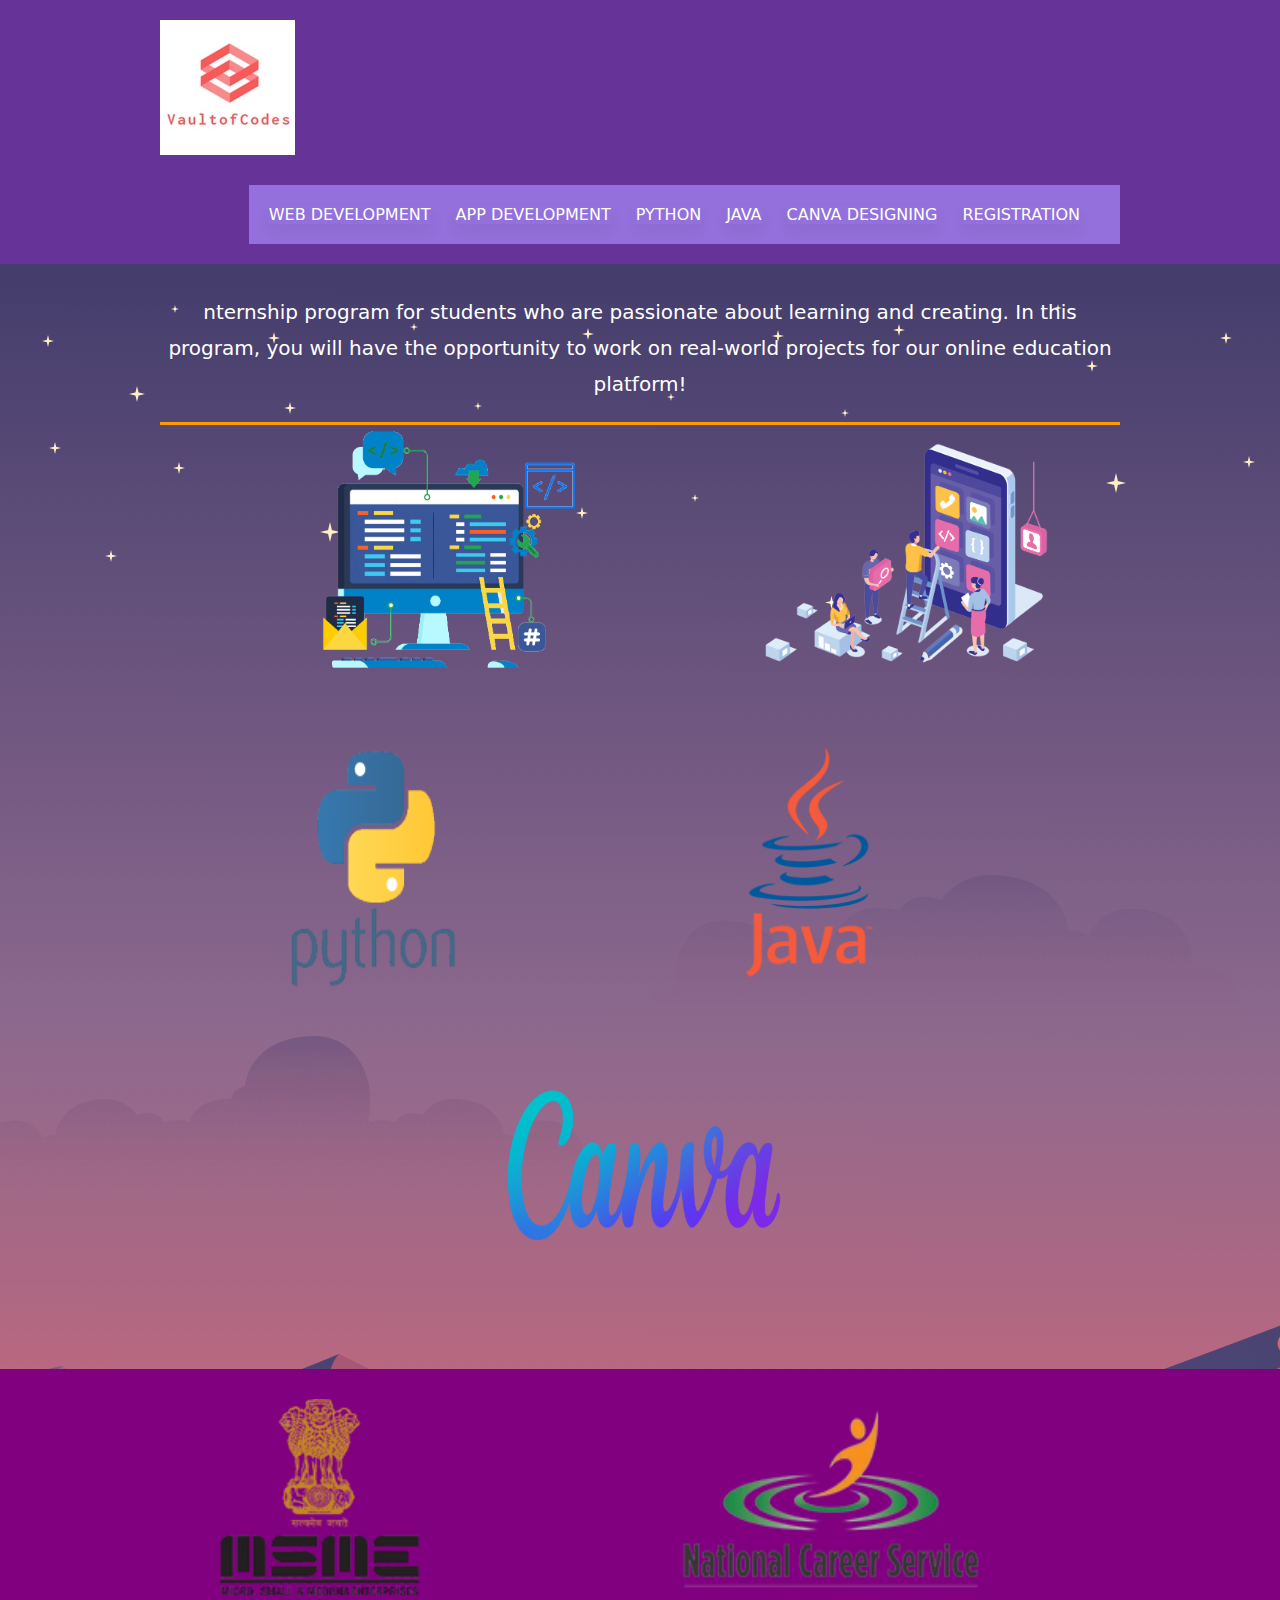
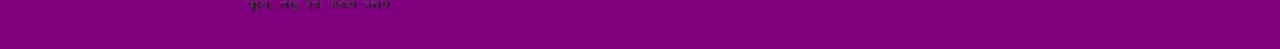
<file: Task3/index.html>
<!DOCTYPE html>
<html lang="en" dir="ltr">

<head>
	
	<title>INTERNSHIPS</title>
	<meta charset="UTF-8">
	<link rel="stylesheet" href="styles/layout.css" type="text/css">
</head>

<body>
	<div class="wrapper row1">

		<header id="header" class="clear">
			<div id="hgroup">
				<h1><a href="index.html"><img src="vault/Untitled_5.avif"/></a></h1>
			</div>
			<nav>
				<ul>
					<li><a href="webdev.html">Web Development</a></li>
					<li><a href="appdev.html">App Development</a></li>
					<li><a href="python.html">Python</a></li>
					<li><a href="java.html">Java</a></li>
					<li><a href="https://forms.gle/3qeL2HymFv1xSBQRA">Canva Designing</a></li>
					<li class="last">
        				<li><a href="formpage.html">Registration</a></li>
        			</li>
				</ul>
			</nav>
		</header>
	</div>
	<div class="wrapper row2">
		<div id="container" class="clear">
			<section id="subtitle">
				<p>nternship program for students who are passionate about learning and creating. In this program, you will have the opportunity to work on real-world projects for our online education platform!</p>
			</section>
			<div id="homepage">
				<section id="latest">
					<article>
						<figure>
							<ul>
								<li class="one_third">
									<a href="webdev.html" >
										<img src="vault/b1.3.gif" width="350" height="250" alt="" hspace="10">
									</a></li>
								<li class="two_third">
									<a href="appdev.html">
										<img src="vault/mobile-app-development-technologies.png" width="300" height="250" alt="" hspace="100">
									</a>
								</li>
<br>
								<li class="three_third">
									<a href="python.html" >
										<img src="vault/Python-Logo-PNG-Image.png.crdownload" width="400" height="250" alt="" hspace="10">
									</a>
								</li>
							</ul>
							<ul>
								<li class="two_third">
									<a href="java.html">
										<img src="vault/b82aa7ac3f736dd78570dd3fa3fa9e24-java-programming-language-icon-by-vexels.png" width="250" height="250" alt="" hspace="100">
									</a></li>
								<li class="three_third">
									<a href="https://forms.gle/3qeL2HymFv1xSBQRA">
										<img src="vault/Canva-logo.png" width="300" height="220" alt="" hspace="10">
									</a>
								</li>
								
							</ul>
						</figure>
					</article>
				</section>
			</div>
		</div>
	</div>
	<div class="wrapper row3">
		<footer id="footer" class="clear">	
		<li class="three_third">
			<img src="vault/png-transparent-ministry-of-micro-small-and-medium-enterprises-government-of-india-industry-small-business-india-removebg-preview.avif" width="300" height="220" alt="" hspace="10">
		</li>
		<li class="two_third">
			<img src="vault/NCS-Logo-removebg-preview.avif" width="300" height="200" alt="" hspace="10">
		</li>
		</footer>
	</div>
</body>

</html>
</file>
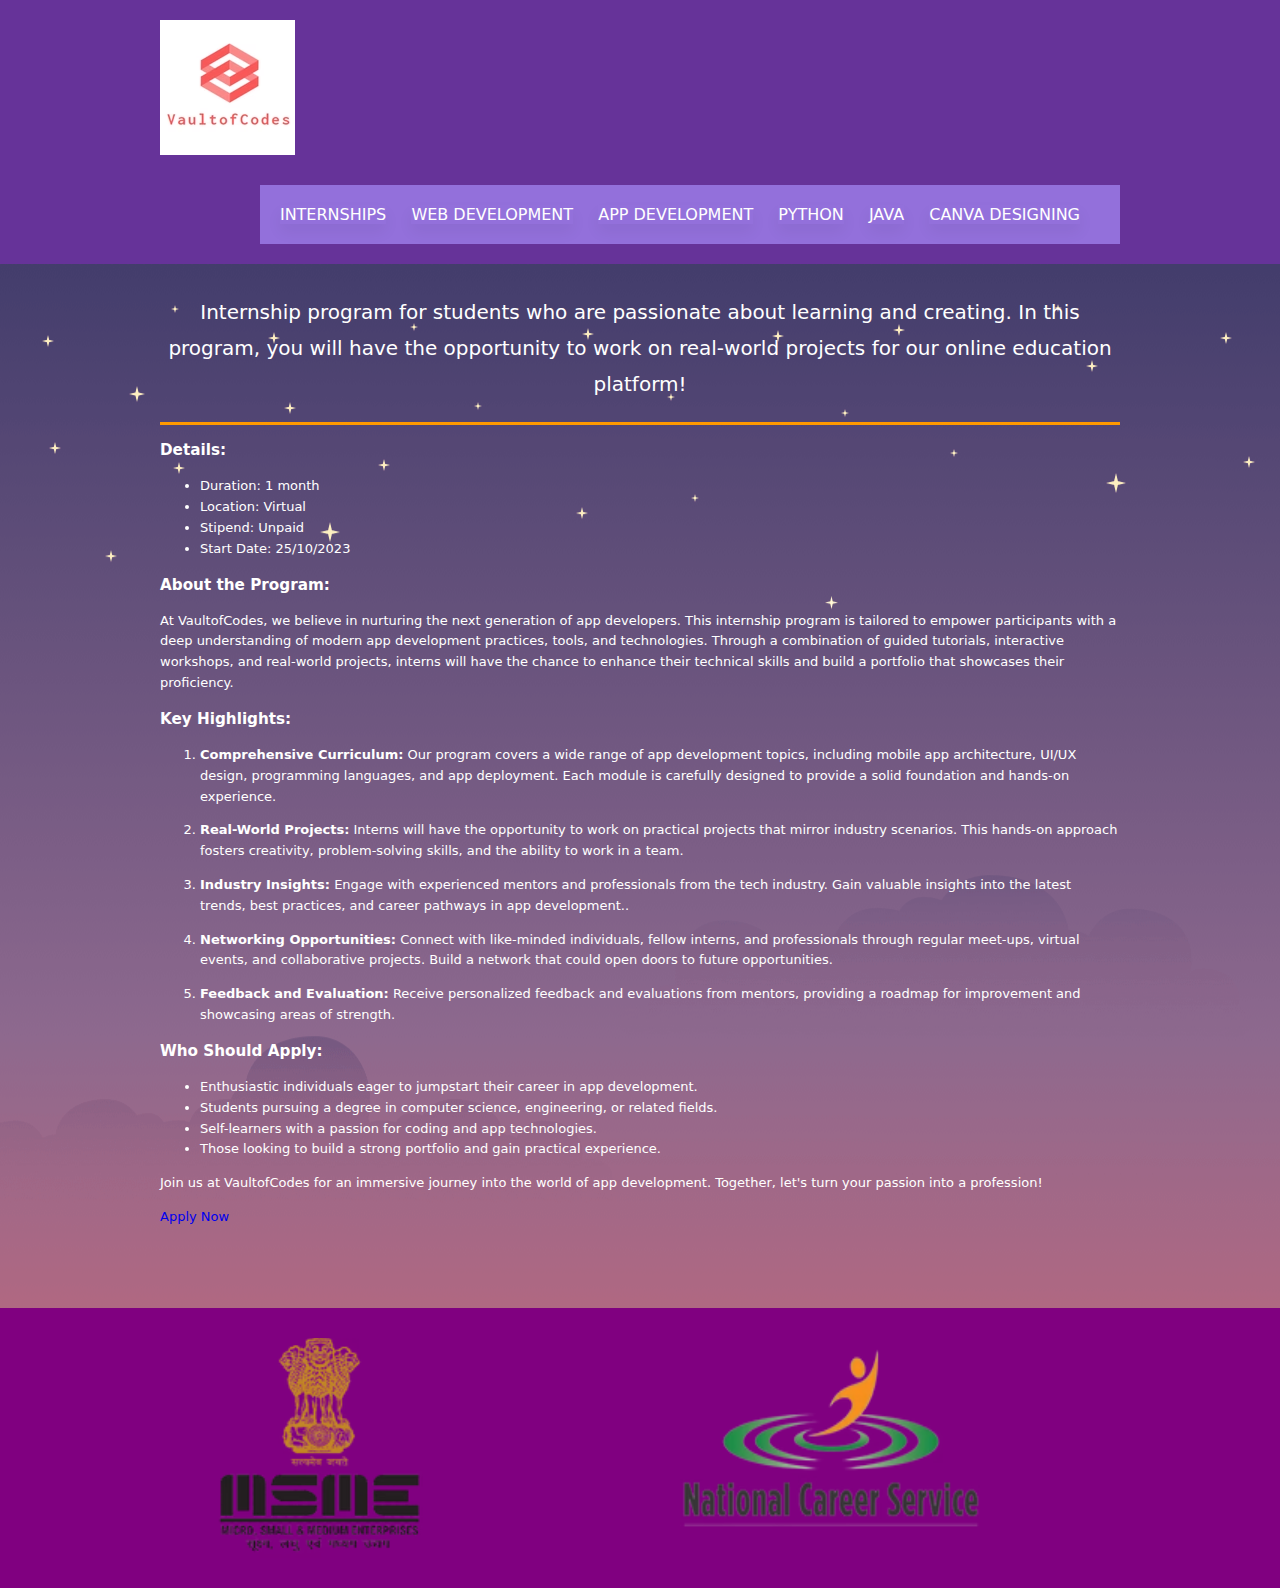
<file: Task3/appdev.html>
<!DOCTYPE html>
<html lang="en" dir="ltr">

<head>
	
	<title>INTERNSHIPS</title>
	<meta charset="UTF-8">
	<link rel="stylesheet" href="styles/layout.css" type="text/css">
</head>

<body>
	<div class="wrapper row1">

		<header id="header" class="clear">
			<div id="hgroup">
				<h1><a href="index.html"><img src="vault/Untitled_5.avif"/></a></h1>
			</div>
			<nav>
				<ul>
					<li><a href="index.html">Internships</a></li>
					<li><a href="webdev.html">Web Development</a></li>
					<li><a href="appdev.html">App Development</a></li>
					<li><a href="python.html">Python</a></li>
					<li><a href="java.html">Java</a></li>
					<li class="last">
        				<li><a href="https://forms.gle/3qeL2HymFv1xSBQRA">Canva Designing</a></li>
        				</li>
				</ul>
			</nav>
		</header>
	</div>
	<div class="wrapper row2">
		<div id="container" class="clear">
			<section id="subtitle">
				<p>Internship program for students who are passionate about learning and creating. In this program, you will have the opportunity to work on real-world projects for our online education platform!</p>
			</section>
			<div id="homepage">
				<section id="latest">
				<article>
					<h3><strong>Details:</strong></h3>
					<ul>
						<li>Duration: 1 month</li>
						<li>Location: Virtual</li>
						<li>Stipend: Unpaid</li>
						<li>Start Date: 25/10/2023﻿</li>
					</ul>
					<h3><strong>About the Program: </strong></h3>
<p>At VaultofCodes, we believe in nurturing the next generation of app developers. This internship program is tailored to empower participants with a deep understanding of modern app development practices, tools, and technologies. Through a combination of guided tutorials, interactive workshops, and real-world projects, interns will have the chance to enhance their technical skills and build a portfolio that showcases their proficiency.</p>
					<h3><strong>Key Highlights:</strong></h3>
					<ol>
						<li>
						<p><strong>Comprehensive Curriculum:</strong> Our program covers a wide range of app development topics, including mobile app architecture, UI/UX design, programming languages, and app deployment. Each module is carefully designed to provide a solid foundation and hands-on experience.</p></li>
						<li>
						<p><strong>Real-World Projects:</strong> Interns will have the opportunity to work on practical projects that mirror industry scenarios. This hands-on approach fosters creativity, problem-solving skills, and the ability to work in a team.</p></li>
						<li>
						<p><strong>Industry Insights:</strong> Engage with experienced mentors and professionals from the tech industry. Gain valuable insights into the latest trends, best practices, and career pathways in app development..</p></li>
						<li>
						<p><strong>Networking Opportunities:</strong> Connect with like-minded individuals, fellow interns, and professionals through regular meet-ups, virtual events, and collaborative projects. Build a network that could open doors to future opportunities.</p></li>
						<li>
						<p><strong>Feedback and Evaluation:</strong> Receive personalized feedback and evaluations from mentors, providing a roadmap for improvement and showcasing areas of strength.</p></li>
					</ol>
					<h3><strong>Who Should Apply:</strong></h3>
					<ul>
						<li>Enthusiastic individuals eager to jumpstart their career in app development.</li>
						<li>Students pursuing a degree in computer science, engineering, or related fields.</li>
						<li>Self-learners with a passion for coding and app technologies.</li>
						<li>Those looking to build a strong portfolio and gain practical experience.</li>
					</ul>
					<p>Join us at VaultofCodes for an immersive journey into the world of app development. Together, let's turn your passion into a profession!</p>
<p> </p>
			</article>
			<a href="https://forms.gle/49ruVp5RhVvtmBNSA" class="button">Apply Now</a>
				</section>
			</div>
		</div>
	</div>
	<div class="wrapper row3">
		<footer id="footer" class="clear">	
		<li class="three_third">
			<img src="vault/png-transparent-ministry-of-micro-small-and-medium-enterprises-government-of-india-industry-small-business-india-removebg-preview.avif" width="300" height="220" alt="" hspace="10">
		</li>
		<li class="two_third">
			<img src="vault/NCS-Logo-removebg-preview.avif" width="300" height="200" alt="" hspace="10">
		</li>
		</footer>
	</div>
</body>

</html>
</file>
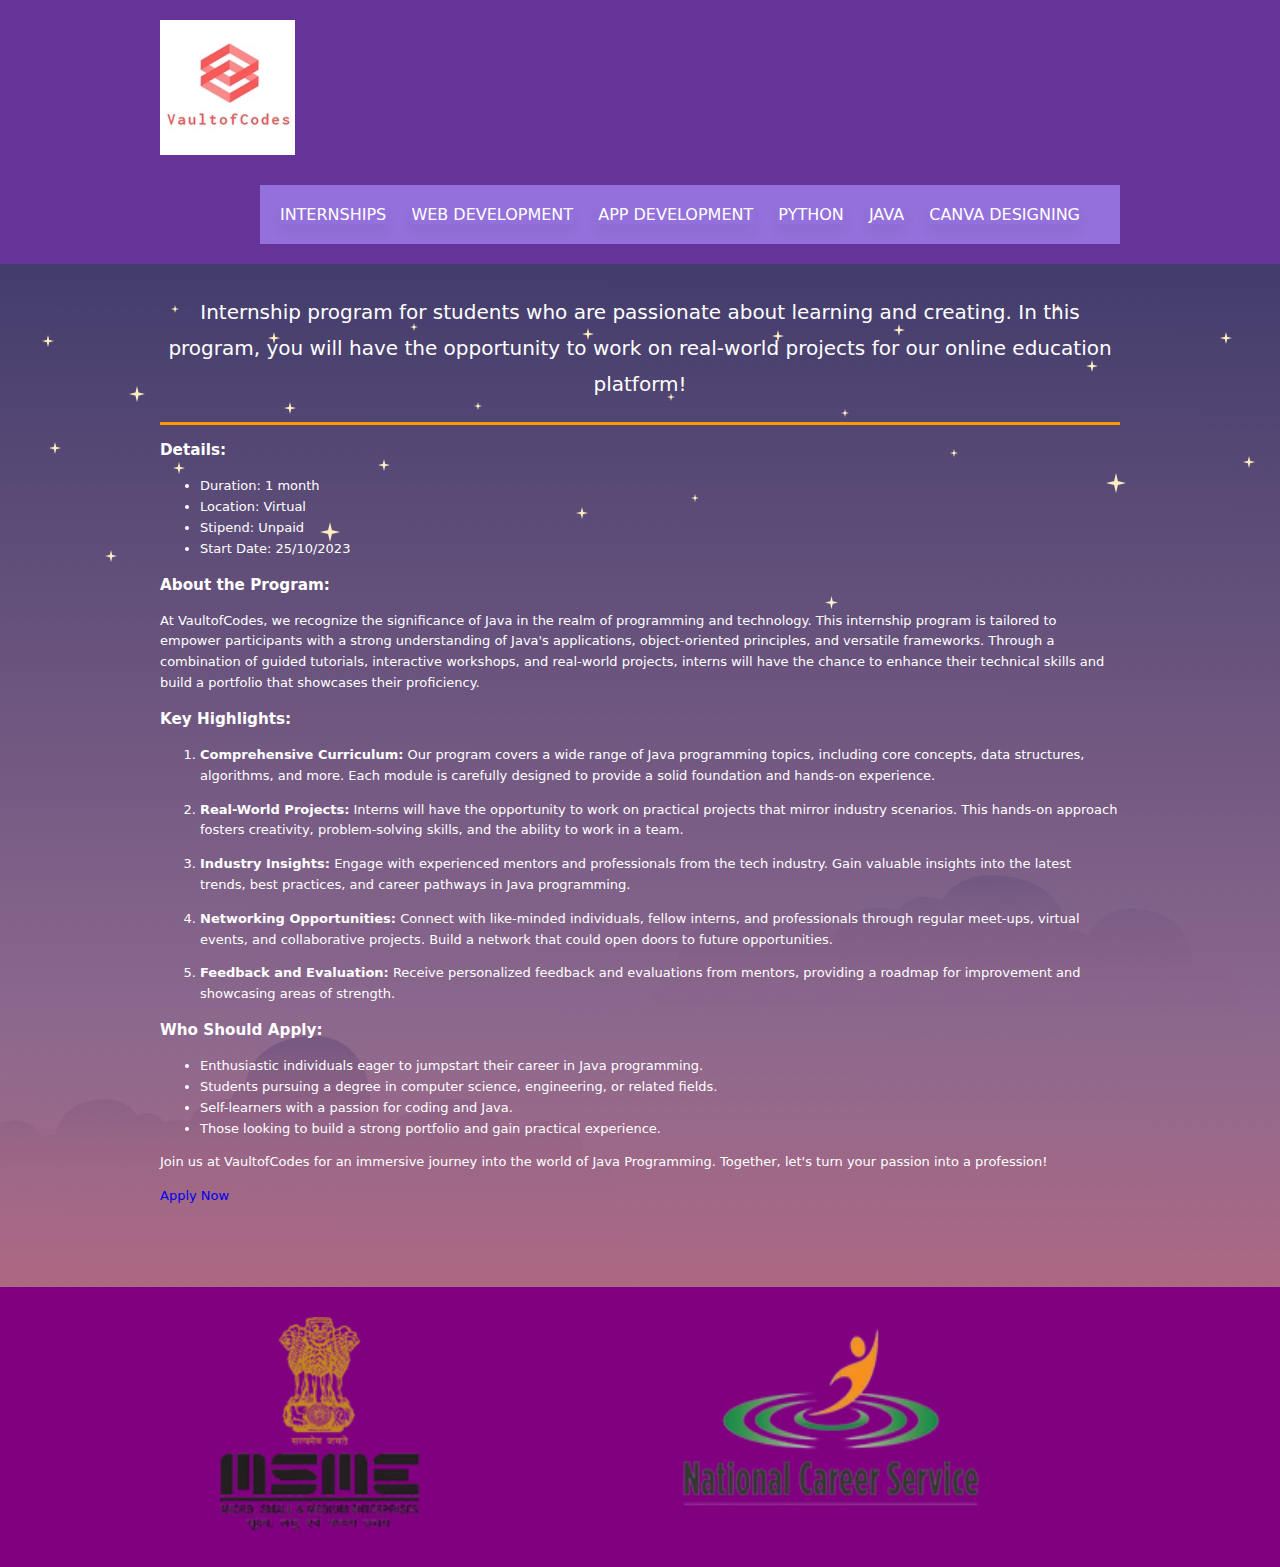
<file: Task3/java.html>
<!DOCTYPE html>
<html lang="en" dir="ltr">

<head>
	
	<title>INTERNSHIPS</title>
	<meta charset="UTF-8">
	<link rel="stylesheet" href="styles/layout.css" type="text/css">
</head>

<body>
	<div class="wrapper row1">

		<header id="header" class="clear">
			<div id="hgroup">
				<h1><a href="index.html"><img src="vault/Untitled_5.avif"/></a></h1>
			</div>
			<nav>
				<ul>
					<li><a href="index.html">Internships</a></li>
					<li><a href="webdev.html">Web Development</a></li>
					<li><a href="appdev.html">App Development</a></li>
					<li><a href="python.html">Python</a></li>
					<li><a href="java.html">Java</a></li>
					<li class="last">
        				<li><a href="https://forms.gle/3qeL2HymFv1xSBQRA">Canva Designing</a></li>
        				</li>
				</ul>
			</nav>
		</header>
	</div>
	<div class="wrapper row2">
		<div id="container" class="clear">
			<section id="subtitle">
				<p>Internship program for students who are passionate about learning and creating. In this program, you will have the opportunity to work on real-world projects for our online education platform!</p>
			</section>
			<div id="homepage">
				<section id="latest">
				<article>
					<h3><strong>Details:</strong></h3>
					<ul>
						<li>Duration: 1 month</li>
						<li>Location: Virtual</li>
						<li>Stipend: Unpaid</li>
						<li>Start Date: 25/10/2023﻿</li>
					</ul>
					<h3><strong>About the Program: </strong></h3>
<p>At VaultofCodes, we recognize the significance of Java in the realm of programming and technology. This internship program is tailored to empower participants with a strong understanding of Java's applications, object-oriented principles, and versatile frameworks. Through a combination of guided tutorials, interactive workshops, and real-world projects, interns will have the chance to enhance their technical skills and build a portfolio that showcases their proficiency.</p>
					<h3><strong>Key Highlights:</strong></h3>
					<ol>
						<li>
						<p><strong>Comprehensive Curriculum:</strong> Our program covers a wide range of Java programming topics, including core concepts, data structures, algorithms, and more. Each module is carefully designed to provide a solid foundation and hands-on experience.</p></li>
						<li>
						<p><strong>Real-World Projects:</strong> Interns will have the opportunity to work on practical projects that mirror industry scenarios. This hands-on approach fosters creativity, problem-solving skills, and the ability to work in a team.</p></li>
						<li>
						<p><strong>Industry Insights:</strong> Engage with experienced mentors and professionals from the tech industry. Gain valuable insights into the latest trends, best practices, and career pathways in Java programming.</p></li>
						<li>
						<p><strong>Networking Opportunities:</strong> Connect with like-minded individuals, fellow interns, and professionals through regular meet-ups, virtual events, and collaborative projects. Build a network that could open doors to future opportunities.</p></li>
						<li>
						<p><strong>Feedback and Evaluation:</strong> Receive personalized feedback and evaluations from mentors, providing a roadmap for improvement and showcasing areas of strength.</p></li>
					</ol>
					<h3><strong>Who Should Apply:</strong></h3>
					<ul>
						<li>Enthusiastic individuals eager to jumpstart their career in Java programming.</li>
						<li>Students pursuing a degree in computer science, engineering, or related fields.</li>
						<li>Self-learners with a passion for coding and Java.</li>
						<li>Those looking to build a strong portfolio and gain practical experience.</li>
					</ul>
					<p>Join us at VaultofCodes for an immersive journey into the world of Java Programming. Together, let's turn your passion into a profession!</p>
<p> </p>
			</article>
			<a class="button" href="https://forms.gle/2ELCJV3iJsTf5RyP8">Apply Now</a>
				</section>
			</div>
		</div>
	</div>
	<div class="wrapper row3">
		<footer id="footer" class="clear">	
		<li class="three_third">
			<img src="vault/png-transparent-ministry-of-micro-small-and-medium-enterprises-government-of-india-industry-small-business-india-removebg-preview.avif" width="300" height="220" alt="" hspace="10">
		</li>
		<li class="two_third">
			<img src="vault/NCS-Logo-removebg-preview.avif" width="300" height="200" alt="" hspace="10">
		</li>
		</footer>
	</div>
</body>

</html>
</file>
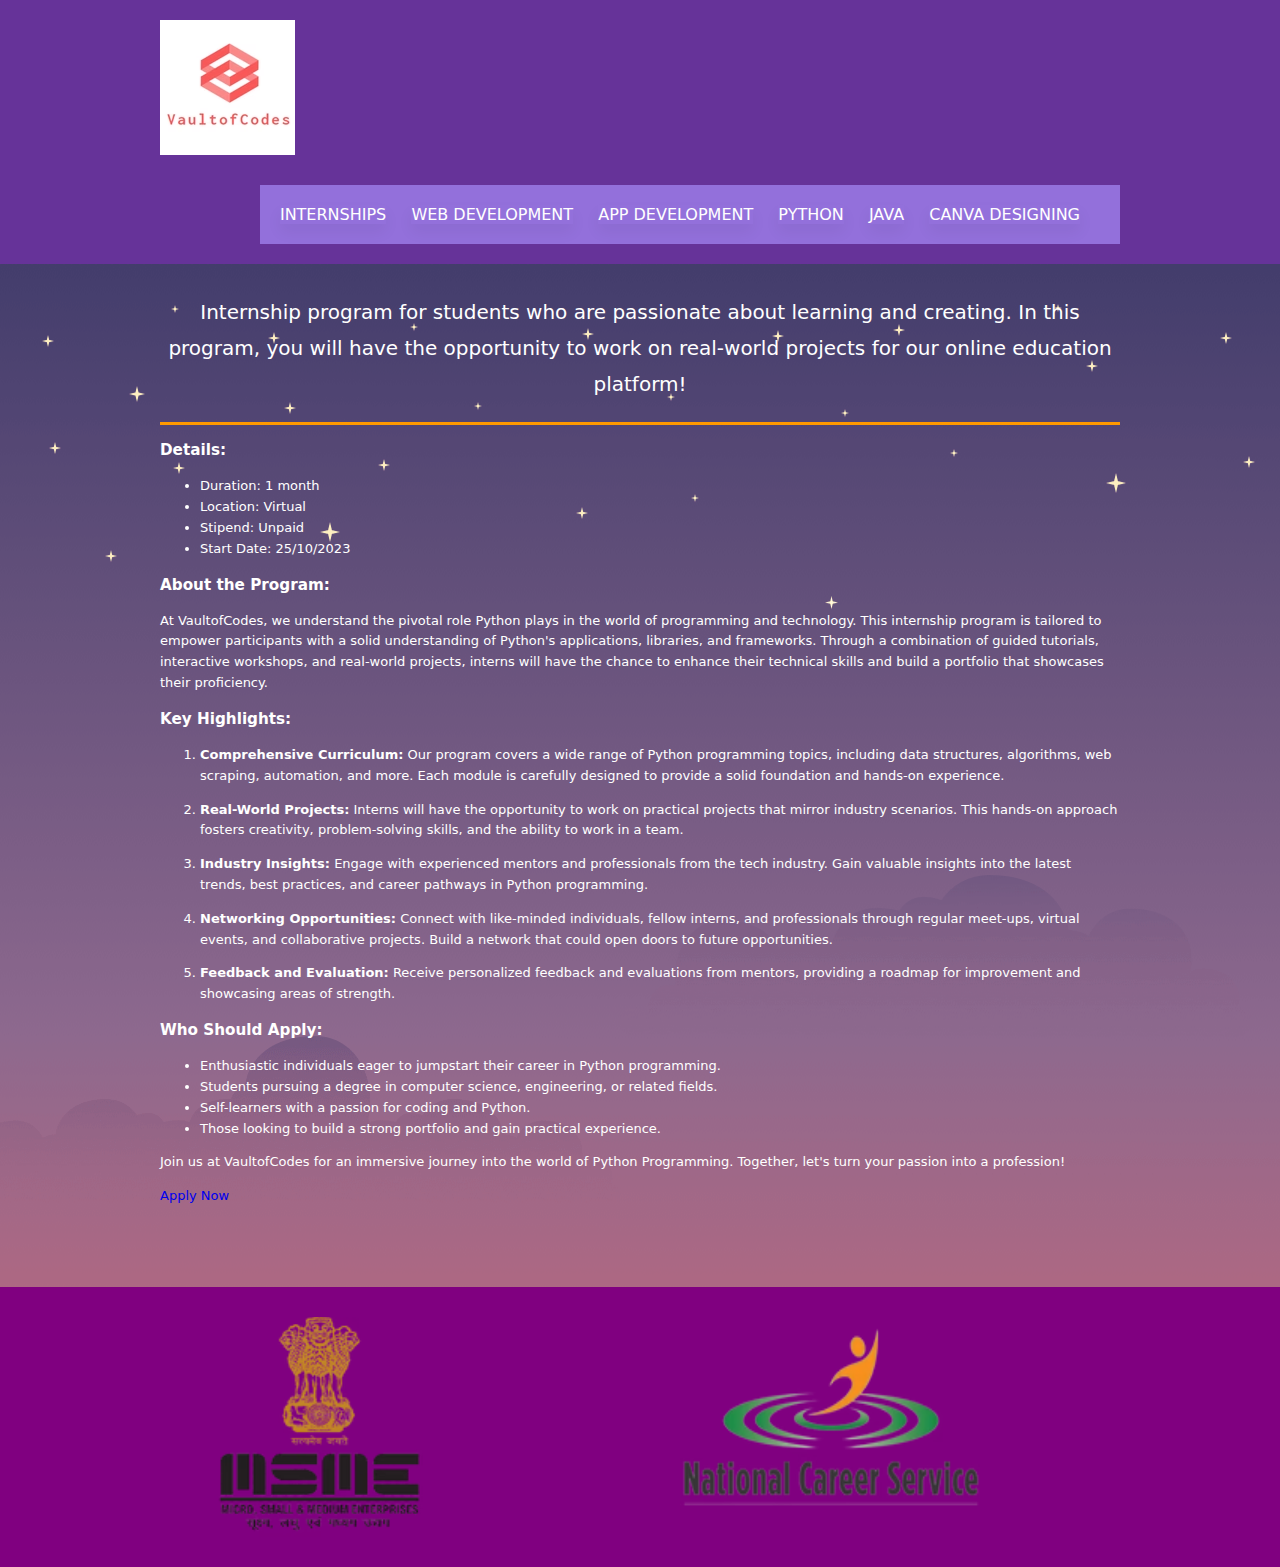
<file: Task3/python.html>
<!DOCTYPE html>
<html lang="en" dir="ltr">

<head>
	
	<title>INTERNSHIPS</title>
	<meta charset="UTF-8">
	<link rel="stylesheet" href="styles/layout.css" type="text/css">
</head>

<body>
	<div class="wrapper row1">

		<header id="header" class="clear">
			<div id="hgroup">
				<h1><a href="index.html"><img src="vault/Untitled_5.avif"/></a></h1>
			</div>
			<nav>
				<ul>
					<li><a href="index.html">Internships</a></li>
					<li><a href="webdev.html">Web Development</a></li>
					<li><a href="appdev.html">App Development</a></li>
					<li><a href="python.html">Python</a></li>
					<li><a href="java.html">Java</a></li>
					<li class="last">
        				<li><a href="https://forms.gle/3qeL2HymFv1xSBQRA">Canva Designing</a></li>
        				</li>
				</ul>
			</nav>
		</header>
	</div>
	<div class="wrapper row2">
		<div id="container" class="clear">
			<section id="subtitle">
				<p>Internship program for students who are passionate about learning and creating. In this program, you will have the opportunity to work on real-world projects for our online education platform!</p>
			</section>
			<div id="homepage">
				<section id="latest">
				<article>
					<h3><strong>Details:</strong></h3>
					<ul>
						<li>Duration: 1 month</li>
						<li>Location: Virtual</li>
						<li>Stipend: Unpaid</li>
						<li>Start Date: 25/10/2023﻿</li>
					</ul>
					<h3><strong>About the Program: </strong></h3>
<p>At VaultofCodes, we understand the pivotal role Python plays in the world of programming and technology. This internship program is tailored to empower participants with a solid understanding of Python's applications, libraries, and frameworks. Through a combination of guided tutorials, interactive workshops, and real-world projects, interns will have the chance to enhance their technical skills and build a portfolio that showcases their proficiency.</p>
					<h3><strong>Key Highlights:</strong></h3>
					<ol>
						<li>
						<p><strong>Comprehensive Curriculum:</strong> Our program covers a wide range of Python programming topics, including data structures, algorithms, web scraping, automation, and more. Each module is carefully designed to provide a solid foundation and hands-on experience.</p></li>
						<li>
						<p><strong>Real-World Projects:</strong> Interns will have the opportunity to work on practical projects that mirror industry scenarios. This hands-on approach fosters creativity, problem-solving skills, and the ability to work in a team.</p></li>
						<li>
						<p><strong>Industry Insights:</strong> Engage with experienced mentors and professionals from the tech industry. Gain valuable insights into the latest trends, best practices, and career pathways in Python programming.</p></li>
						<li>
						<p><strong>Networking Opportunities:</strong> Connect with like-minded individuals, fellow interns, and professionals through regular meet-ups, virtual events, and collaborative projects. Build a network that could open doors to future opportunities.</p></li>
						<li>
						<p><strong>Feedback and Evaluation:</strong> Receive personalized feedback and evaluations from mentors, providing a roadmap for improvement and showcasing areas of strength.</p></li>
					</ol>
					<h3><strong>Who Should Apply:</strong></h3>
					<ul>
						<li>Enthusiastic individuals eager to jumpstart their career in Python programming.</li>
						<li>Students pursuing a degree in computer science, engineering, or related fields.</li>
						<li>Self-learners with a passion for coding and Python.</li>
						<li>Those looking to build a strong portfolio and gain practical experience.</li>
					</ul>
					<p>Join us at VaultofCodes for an immersive journey into the world of Python Programming. Together, let's turn your passion into a profession!</p>
<p> </p>
			</article>
			<a href="https://forms.gle/Prz99dj3JaFYp3L7A" class="button">Apply Now</a>
				</section>
			</div>
		</div>
	</div>
	<div class="wrapper row3">
		<footer id="footer" class="clear">	
		<li class="three_third">
			<img src="vault/png-transparent-ministry-of-micro-small-and-medium-enterprises-government-of-india-industry-small-business-india-removebg-preview.avif" width="300" height="220" alt="" hspace="10">
		</li>
		<li class="two_third">
			<img src="vault/NCS-Logo-removebg-preview.avif" width="300" height="200" alt="" hspace="10">
		</li>
		</footer>
	</div>
</body>

</html>
</file>
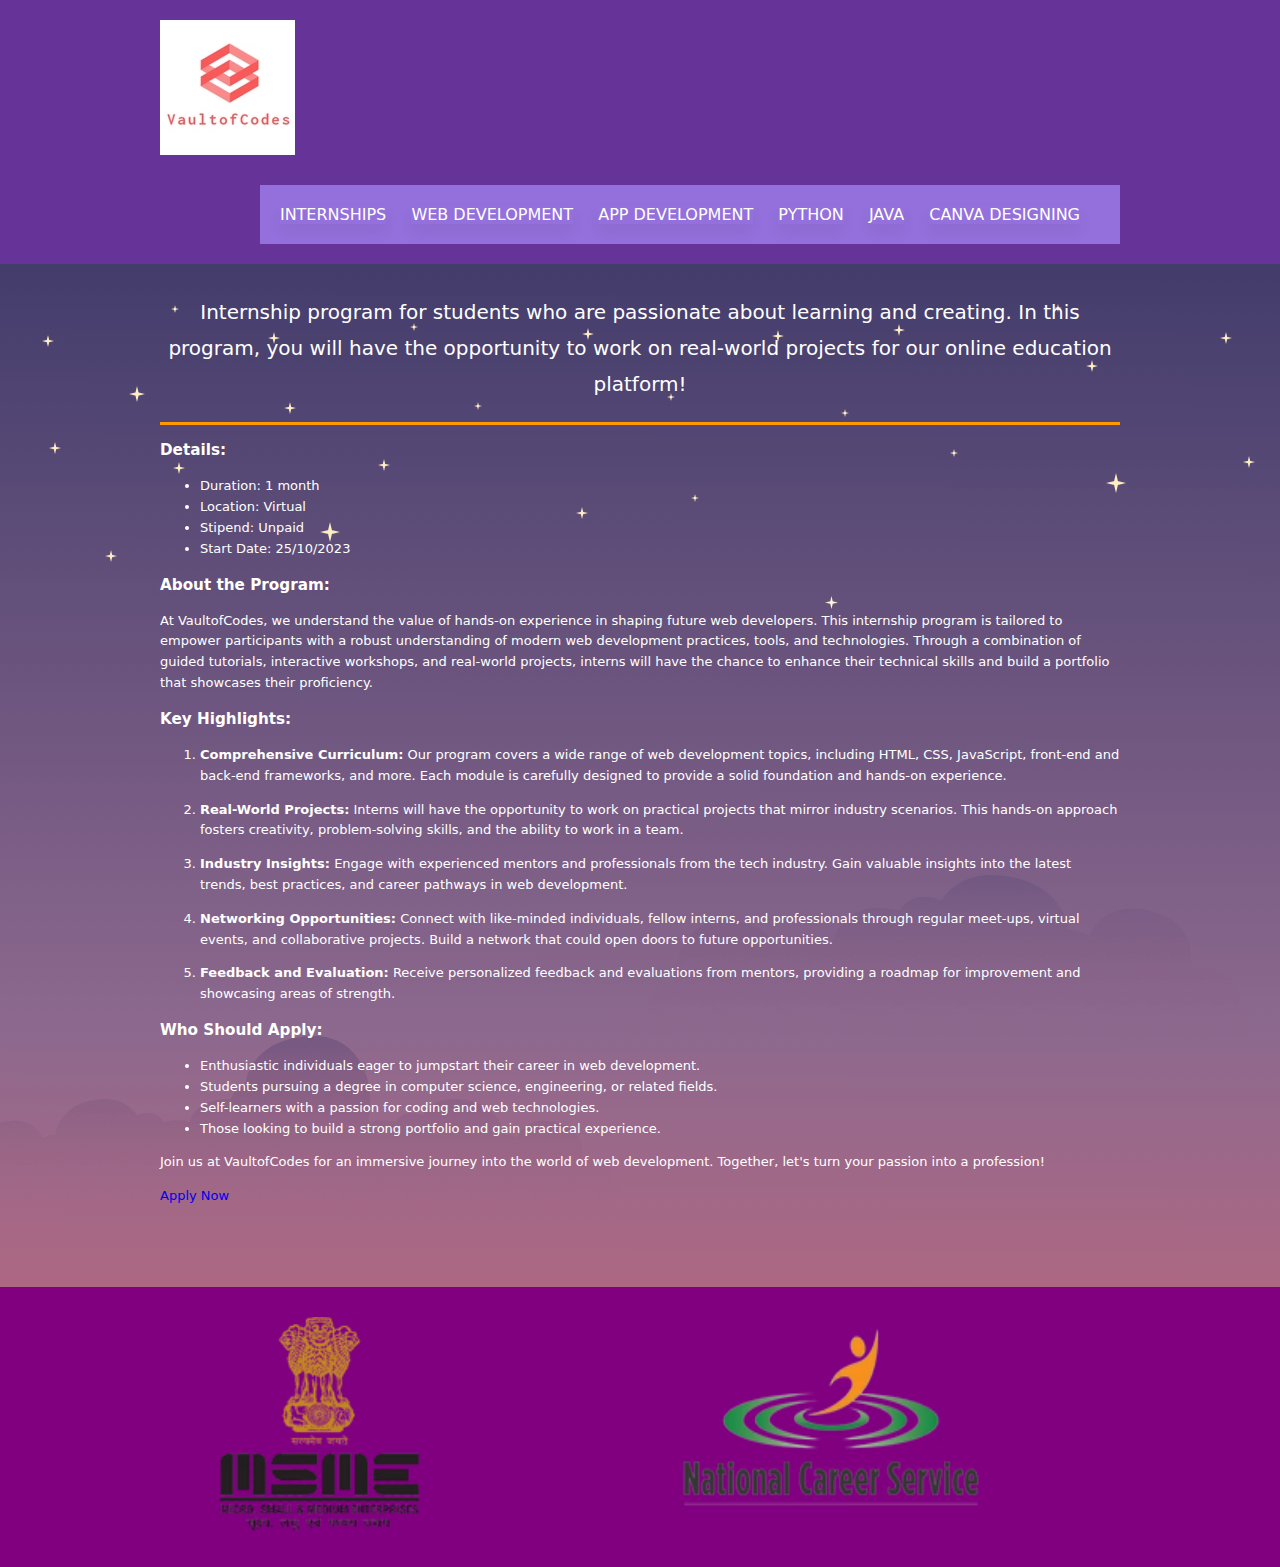
<file: Task3/webdev.html>
<!DOCTYPE html>
<html lang="en" dir="ltr">

<head>
	
	<title>INTERNSHIPS</title>
	<meta charset="UTF-8">
	<link rel="stylesheet" href="styles/layout.css" type="text/css">
</head>

<body>
	<div class="wrapper row1">

		<header id="header" class="clear">
			<div id="hgroup">
				<h1><a href="index.html"><img src="vault/Untitled_5.avif"/></a></h1>
			</div>
			<nav>
				<ul>
					<li><a href="index.html">Internships</a></li>
					<li><a href="webdev.html">Web Development</a></li>
					<li><a href="appdev.html">App Development</a></li>
					<li><a href="python.html">Python</a></li>
					<li><a href="java.html">Java</a></li>
					<li class="last">
        				<li><a href="https://forms.gle/3qeL2HymFv1xSBQRA">Canva Designing</a></li>
        				</li>
				</ul>
			</nav>
		</header>
	</div>
	<div class="wrapper row2">
		<div id="container" class="clear">
			<section id="subtitle">
				<p>Internship program for students who are passionate about learning and creating. In this program, you will have the opportunity to work on real-world projects for our online education platform!</p>
			</section>
			<div id="homepage">
				<section id="latest">
				<article>
					<h3><strong>Details:</strong></h3>
					<ul>
						<li>Duration: 1 month</li>
						<li>Location: Virtual</li>
						<li>Stipend: Unpaid</li>
						<li>Start Date: 25/10/2023﻿</li>
					</ul>
					<h3><strong>About the Program: </strong></h3>
<p>At VaultofCodes, we understand the value of hands-on experience in shaping future web developers. This internship program is tailored to empower participants with a robust understanding of modern web development practices, tools, and technologies. Through a combination of guided tutorials, interactive workshops, and real-world projects, interns will have the chance to enhance their technical skills and build a portfolio that showcases their proficiency.</p>
					<h3><strong>Key Highlights:</strong></h3>
					<ol>
						<li>
						<p><strong>Comprehensive Curriculum:</strong> Our program covers a wide range of web development topics, including HTML, CSS, JavaScript, front-end and back-end frameworks, and more. Each module is carefully designed to provide a solid foundation and hands-on experience.</p></li>
						<li>
						<p><strong>Real-World Projects:</strong> Interns will have the opportunity to work on practical projects that mirror industry scenarios. This hands-on approach fosters creativity, problem-solving skills, and the ability to work in a team.</p></li>
						<li>
						<p><strong>Industry Insights:</strong> Engage with experienced mentors and professionals from the tech industry. Gain valuable insights into the latest trends, best practices, and career pathways in web development.</p></li>
						<li>
						<p><strong>Networking Opportunities:</strong> Connect with like-minded individuals, fellow interns, and professionals through regular meet-ups, virtual events, and collaborative projects. Build a network that could open doors to future opportunities.</p></li>
						<li>
						<p><strong>Feedback and Evaluation:</strong> Receive personalized feedback and evaluations from mentors, providing a roadmap for improvement and showcasing areas of strength.</p></li>
					</ol>
					<h3><strong>Who Should Apply:</strong></h3>
					<ul>
						<li>Enthusiastic individuals eager to jumpstart their career in web development.</li>
						<li>Students pursuing a degree in computer science, engineering, or related fields.</li>
						<li>Self-learners with a passion for coding and web technologies.</li>
						<li>Those looking to build a strong portfolio and gain practical experience.</li>
					</ul>
					<p>Join us at VaultofCodes for an immersive journey into the world of web development. Together, let's turn your passion into a profession!</p>
<p> </p>
			</article>
			<a class="button" href="https://forms.gle/Q2W7ooK8PwSVM1BRA">Apply Now</a>
				</section>
			</div>
		</div>
	</div>
	<div class="wrapper row3">
		<footer id="footer" class="clear">	
		<li class="three_third">
			<img src="vault/png-transparent-ministry-of-micro-small-and-medium-enterprises-government-of-india-industry-small-business-india-removebg-preview.avif" width="300" height="220" alt="" hspace="10">
		</li>
		<li class="two_third">
			<img src="vault/NCS-Logo-removebg-preview.avif" width="300" height="200" alt="" hspace="10">
		</li>
		</footer>
	</div>
</body>

</html>
</file>
<file: Task3/styles/layout.css>
/* Forces a scrollbar */
html {
  overflow-y: scroll;
}

/* To make the image(logo) expand on hover */
img:hover {
  transform: scale(1.1);
}

body {
  margin: 0;
  padding: 0;
  font-size: 13px;
  font-family: Segoe, "Segoe UI", "DejaVu Sans", "Trebuchet MS", Verdana,
    "sans-serif";
  background-image: url("main-back.jpeg");
  background-size: cover;
}

/*For the Footer Part*/
.clear:after {
  content: ".";
  display: block;
  height: 0;
  clear: both;
  visibility: hidden;
  line-height: 0;
}

.clear {
  display: block;
  clear: both;
}

/*To Remove special text for hyperlink*/
a {
  outline: none;
  text-decoration: none;
}

.fl_left {
  float: left;
}

.fl_right {
  float: right;
}

img {
  margin: 0;
  padding: 0;
  border: none;
  line-height: normal;
  vertical-align: middle;
  transition: 0.3s;
  /* Transition for the hover expansion */
}

/*----------------------------------------------HTML 5 Overrides-------------------------------------*/

address,
article,
aside,
figcaption,
figure,
footer,
header,
nav,
section {
  display: block;
  margin: 0;
  padding: 0;
}

/*Main Content*/

div.wrapper {
  display: block;
  width: 100%;
  margin: 0;
  padding: 0;
  text-align: left;
}

/*Header Banner*/
.row1,
.row1 a {
  color: #ff9900;
  background-color: #333333;
  background-color: rebeccapurple;
}

/*For the Body*/
.row2 {
  color: white;
  background-image: url("main-back.jpeg");
}

/* Footer */
.row3,
.row3 a {
  color: #ff9900;
  background-color: purple;
}

/*General*/

#header,
#container,
#footer {
  display: block;
  width: 960px;
  margin: 0 auto;
}

/*For the menu part in the top right corner*/
nav ul {
  margin: 0;
  padding: 0;
  list-style: none;
}

/*for the logo*/
h1 {
  margin: 0;
  padding: 0;
  line-height: normal;
}

form {
  margin: 0;
  padding: 0;
  border: none;
}

/*For the logos on the homepage*/
.one_third,
.two_third,
.three_third {
  display: block;
  float: left;
  width: 300px;
  border-color: transparent;
}

.one_third {
  margin-left: 10%;
}

.two_third {
  padding-left: 200px;
}

.three_third {
padding: 10px;
  padding-left: 10px;
}

/*Header*/

#header {
  padding: 20px 0;
}

#header #hgroup {
  float: left;
  margin: 0 0 20px 0;
}

#header #hgroup h1 {
  font-weight: normal;
  text-transform: none;
  text-decoration-color: mediumpurple;
}

#header #hgroup h1 {
  font-size: 50px;
  text-decoration-color: mediumpurple;
}

/*Navigation Menu on the top right*/
#header nav {
  display: block;
  float: right;
  margin: 10px 0 0 0;
  padding: 20px 0;
  color: antiquewhite;
  background-color: mediumpurple;
  font-size: 16px;
}

/*For the menu elements*/
#header nav ul {
  padding: 0 20px;
}

#header nav li {
  display: inline;
  /*To make it stay in one line*/
  margin-right: 20px;
  text-transform: uppercase;
}

#header nav li.last {
  margin-right: 0;
}

/*for the text and box of the menu*/
#header nav li a {
  color: white;
  background-color: mediumpurple;
  box-shadow: 0px 8px 16px 0px rgba(0, 0, 0, 0.05);
}

#header nav li a:hover {
  color: #ddd;
  background-color: mediumorchid;
}

/*The Body part, the gallery of the product page and the subtitle part on the homepage*/

#container {
  padding: 30px 0;
}

/* ------the subtitle part-----*/

#container #subtitle {
  padding: 0 0 20px 0;
  border-bottom: 3px solid #ff9900;
  text-align: center;
}

#container #subtitle p {
  font-size: 20px;
  margin: 0;
  padding: 0;
  line-height: 1.8em;
}

/*Display of the Logos on the main page*/

#container #homepage {
  display: block;
  width: 100%;
  line-height: 1.6em;
}

/*For the arrangement of the logos*/
#container #homepage #latest {
  margin-bottom: 50px;
}

#container #homepage #latest article figure ul {
  margin: 0;
  padding: 0;
  list-style: none;
}

#container #homepage #latest article figure ul li {
  margin-bottom: 50px;
}

#container #homepage #latest article figure ul li img {
  padding: 4px;
  border: 0px solid #d6d6d6;
  text-align: center;
}

#container #homepage #latest article figure figcaption {
  display: block;
  width: 100%;
  clear: both;
  padding: 0 0 20px 0;

  font-weight: bold;
  text-transform: uppercase;
  text-align: right;
}

/*Footer-*/

#footer {
  padding: 20px 0;
}

#footer p {
  margin: 0;
  padding: 0;
}

/*For the DropDown in the menu*/
.dropbtn {
  background-color: mediumpurple;
  color: white;
  padding: 10px;
  font-size: 15px;
  border: none;
}

.dropdown {
  position: relative;
  display: inline-block;
  margin-right: 8px;
}

.dropdown-content {
  display: none;
  position: absolute;
  background-color: #f1f1f1;
  min-width: 160px;
  box-shadow: 0px 8px 16px 0px rgba(0, 0, 0, 0.2);
  z-index: 1;
}

/*For the elements in the drop down*/
.dropdown-content a {
  color: white;
  padding: 12px 16px;
  text-decoration: none;
  display: block;
  background-color: mediumpurple;
}

.dropdown-content a:hover {
  background-color: mediumorchid;
}

.dropdown:hover .dropdown-content {
  display: block;
}

.dropdown:hover .dropbtn {
  background-color: mediumorchid;
}
</file>
